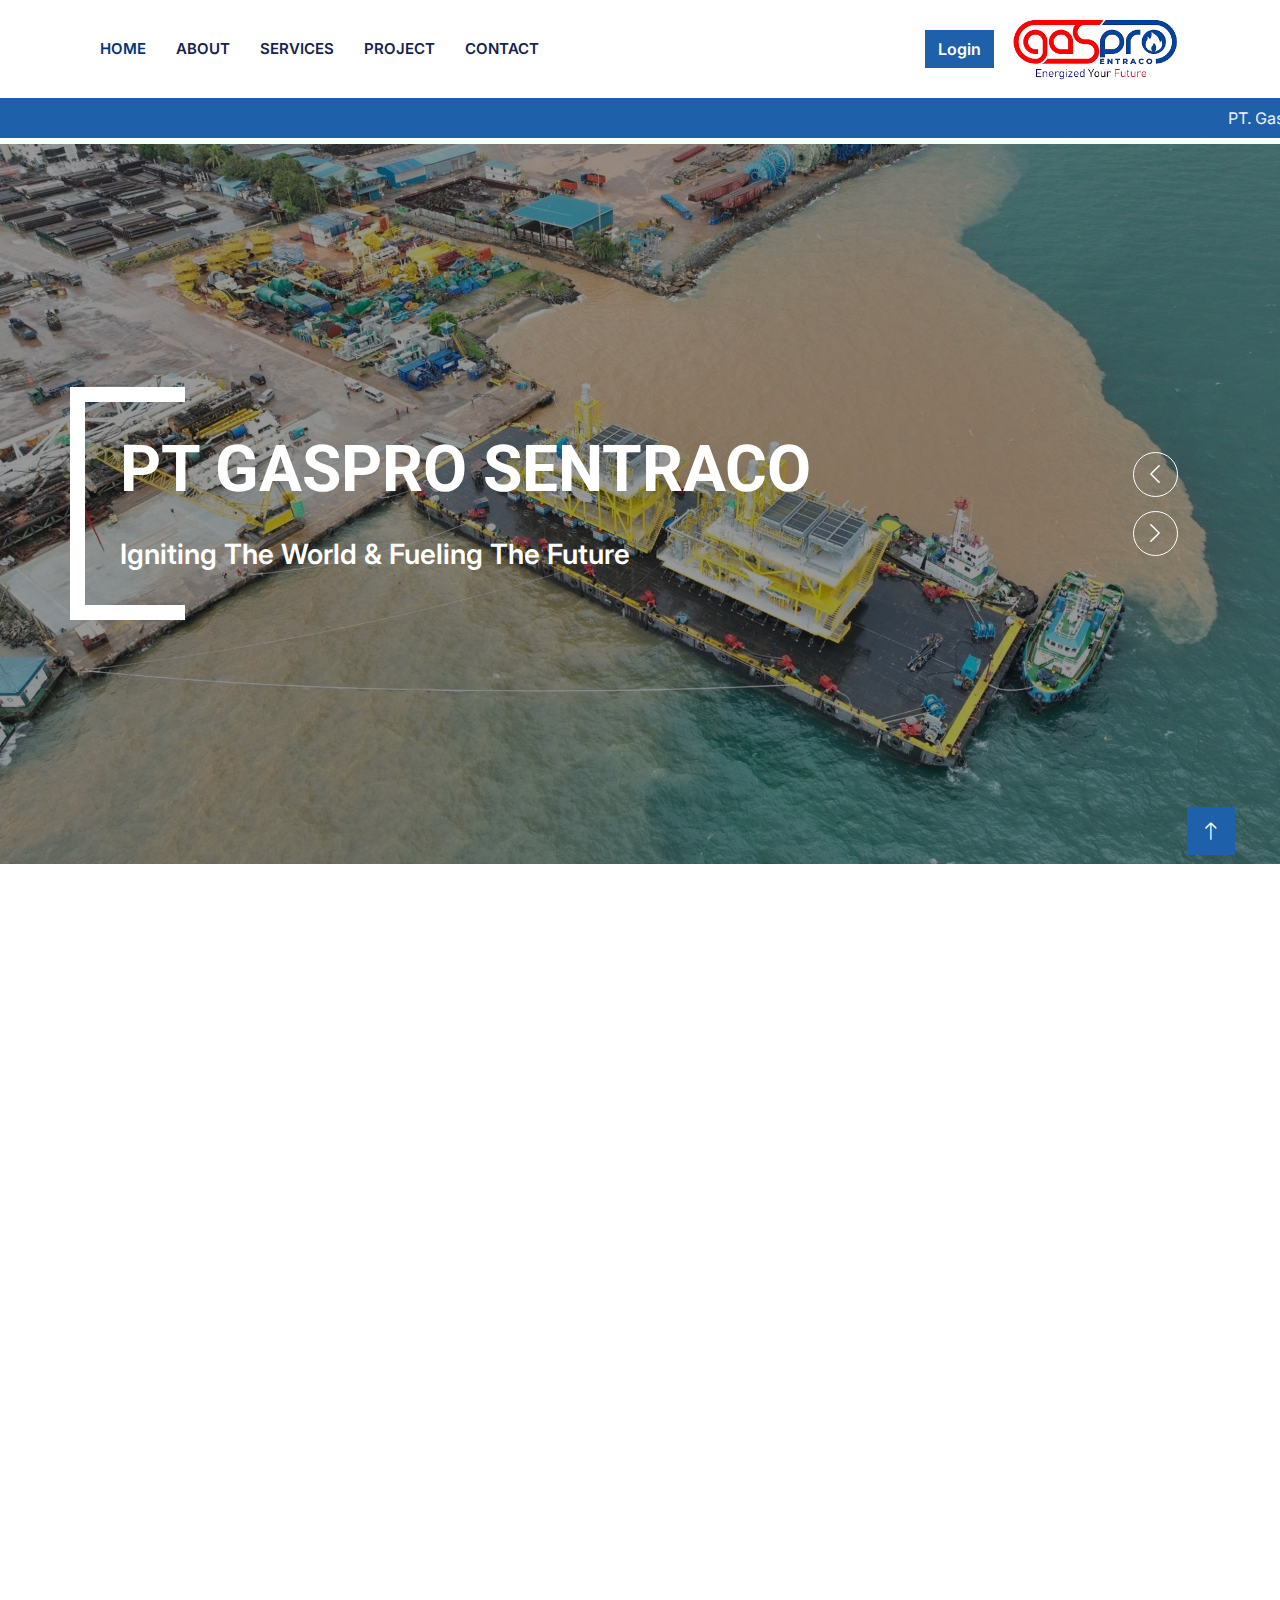
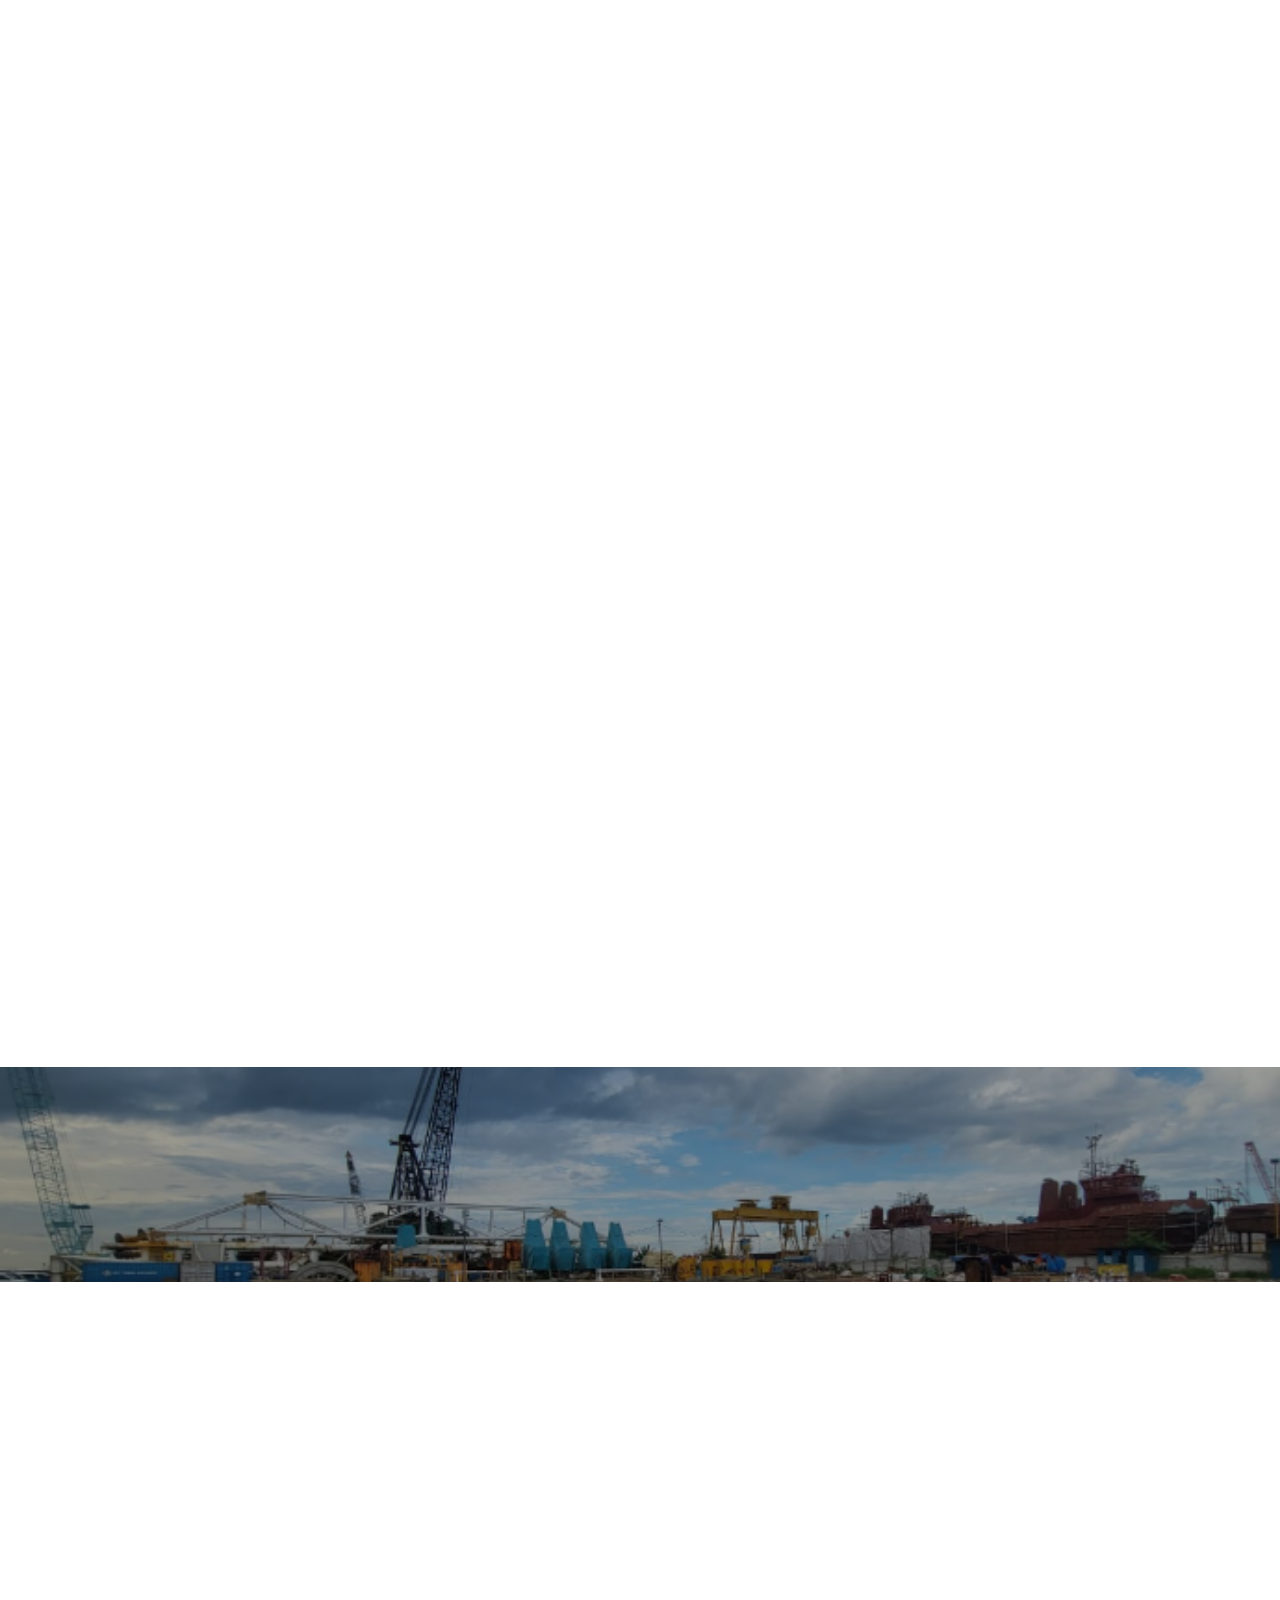
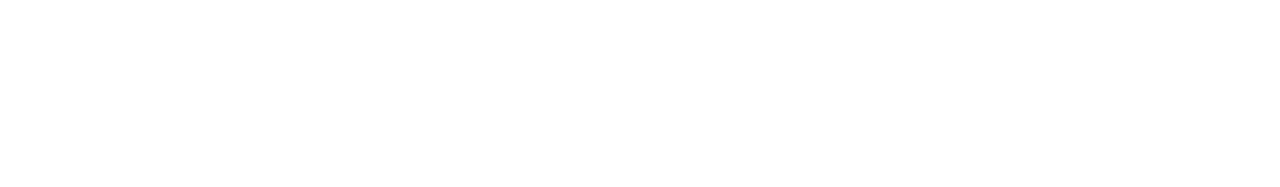
<file: index.html>
<!DOCTYPE html>
<html lang="en">
<head>
    <meta charset="UTF-8">
    <meta name="viewport" content="width=device-width, initial-scale=1.0">
    <title>Document</title>
    <link href="https://cdn.jsdelivr.net/npm/bootstrap@5.3.3/dist/css/bootstrap.min.css" rel="stylesheet" integrity="sha384-QWTKZyjpPEjISv5WaRU9OFeRpok6YctnYmDr5pNlyT2bRjXh0JMhjY6hW+ALEwIH" crossorigin="anonymous">
     <!-- Favicon -->
     <link href="img/favicon.ico" rel="icon">

     <!-- Google Web Fonts -->
     <link rel="preconnect" href="https://fonts.googleapis.com">
     <link rel="preconnect" href="https://fonts.gstatic.com" crossorigin>
     <link href="https://fonts.googleapis.com/css2?family=Inter:wght@400;600&family=Roboto:wght@500;700&display=swap" rel="stylesheet">
 
     <!-- Icon Font Stylesheet -->
     <link href="https://cdnjs.cloudflare.com/ajax/libs/font-awesome/5.10.0/css/all.min.css" rel="stylesheet">
     <link href="https://cdn.jsdelivr.net/npm/bootstrap-icons@1.4.1/font/bootstrap-icons.css" rel="stylesheet">
 
     <!-- Libraries Stylesheet -->
     <link href="lib/animate/animate.min.css" rel="stylesheet">
     <link href="lib/owlcarousel/assets/owl.carousel.min.css" rel="stylesheet">
     <link href="lib/tempusdominus/css/tempusdominus-bootstrap-4.min.css" rel="stylesheet" />
 
     <!-- Customized Bootstrap Stylesheet -->
     <link href="css/bootstrap.min.css" rel="stylesheet">
 
     <!-- Template Stylesheet -->
     <link href="css/style.css" rel="stylesheet">
</head>
<body>
    <!-- Navbar Start -->
    <div class="container-fluid nav-bar bg-light">
        <nav class="navbar navbar-expand-lg navbar-light bg-white p-3 py-lg-0 px-lg-4">
            <a href="" class="navbar-brand d-flex align-items-center m-0 p-0 d-lg-none">
                <img src="img/Gaspro Sentraco.png" alt="" width="170">
            </a>
            <button class="navbar-toggler" type="button" data-bs-toggle="collapse" data-bs-target="#navbarCollapse">
                <span class="fa fa-bars"></span>
            </button>
            <div class="collapse navbar-collapse" id="navbarCollapse">
                <div class="navbar-nav me-auto">
                    <a href="index.html" class="nav-item nav-link active">Home</a>
                    <a href="about.html" class="nav-item nav-link">About</a>
                    <a href="service.html" class="nav-item nav-link">Services</a>
                    <a href="project.html" class="nav-item nav-link">Project</a>
                    <a href="contact.html" class="nav-item nav-link">Contact</a>
                </div>

                <div class="mt-4 mt-lg-0 me-lg-n4 py-3 px-4  d-flex align-items-center">
                    <div class="navbar-nav me-auto">
                        <a href="login.html" class="btn btn-primary mx-3">Login</a>
                    </div>
                    <img src="img/Gaspro Sentraco.png" alt="" width="170">
                </div>
            </div>
        </nav>
    </div>
    <!-- Navbar End -->
    <marquee class="darkblue text-white py-2">PT. Gaspro Sentraco (GSC) founded in end of 2009 is an EPC (Engineering, Procurement, Construction) company in Indonesia.</marquee>
      <!-- Carousel Start -->
      <div class="container-fluid p-0 mb-5">
        <div class="owl-carousel header-carousel position-relative">
            <div class="owl-carousel-item position-relative">
                <img class="img-fluid" src="img/WhatsApp Image 2024-02-01 at 15.02.59 (1).jpeg" alt="" >
                <div class="position-absolute top-0 start-0 w-100 h-100 d-flex align-items-center" style="background: rgba(0, 0, 0, .4);">
                    <div class="container">
                        <div class="row justify-content-start">
                            <div class="col-10 col-lg-8">
                               
                                <h1 class="display-3 text-white animated slideInDown mb-4">PT GASPRO SENTRACO</h1>
                                <p class="fs-3 fw-medium text-white no-margin animated slideInDown">Igniting The World & Fueling The Future</p>
                                
                            </div>
                        </div>
                    </div>
                </div>
            </div>
            <div class="owl-carousel-item position-relative">
                <img class="img-fluid" src="img/WhatsApp Image 2024-02-01 at 15.02.59 (1).jpeg" alt="" >
                <div class="position-absolute top-0 start-0 w-100 h-100 d-flex align-items-center" style="background: rgba(0, 0, 0, .4);">
                    <div class="container">
                        <div class="row justify-content-start">
                            <div class="col-10 col-lg-8">
                               
                                <h1 class="display-3 text-white animated slideInDown mb-4">PT GASPRO SENTRACO</h1>
                                <p class="fs-3 fw-medium text-white no-margin animated slideInDown">Igniting The World & Fueling The Future</p>
                                
                            </div>
                        </div>
                    </div>
                </div>
            </div>
        </div>
    </div>
    <!-- Carousel End -->

       <!-- About Start -->
        
       <div class="container-xxl py-5 ">
        <div class="wow fadeInUp" data-wow-delay="0.1s">
            <h1 class="text-center">PT GASPRO SENTRACO</h1>
            <hr class="border-page">
        </div>
        <div class="container">
            <div class="row g-5">
                <div class="wow fadeInUp" data-wow-delay="0.1s">
                <p class="mb-4 text-center fs-5" style="color: #17224d;"><b>PT GASPRO SENTRACO</b>  is a developing national private company engaged in Engineering-Procurement-Construction (EPC), Equipment Package, Project Investment in the oil and gas sector, especially the provision of facilities & infrastructure and or other supporting equipment.
                </p>
                <div class="text-center">
                    <a href="" class="btn btn-primary rounded-pill">VIEW OUR COMPANY PROFILE</a>
                </div>
                </div>
                <div class="col-lg-6 wow fadeInUp" data-wow-delay="0.1s">
        
                   <p class="fs-5" style="text-align: justify; color: #17224d;">Our company has a team with multi-disciplinary expertise and knowledge so that we always complete projects on time with high quality at competitive prices. Our experience covers  <b>Fabrication Work, Mechanical & Electrical, Engineering, Procurement, Construction, Installation & Operations</b>.
                           </p><p class="fs-5 " style="text-align: justify; color: #17224d;"> always cooperate with our best partners, together to maintain the values of honesty and togetherness in achieving common goals.
                      We are very open to partnership with several models of cooperation, such as  <b>Engineering, Procurement, Construction, Installation (EPCI), Build Operate Own (BOO), Build Operate Transfer (BOT) or Equipment Rental</b>.</p>
                  
                </div>
                <div class="col-lg-6 pt-4" style="min-height: 500px;">
                    <div class="position-relative h-100 wow fadeInUp" data-wow-delay="0.5s">
                        <img class="position-absolute img-fluid w-100 h-100" src="img/Gaspro Sentraco 1.jpg" style="object-fit: cover; padding: 0 0 50px 100px;" alt="">
                        <img class="position-absolute start-0 bottom-0 img-fluid bg-white pt-2 pe-2 w-50 h-50" src="img/Gaspro Sentraco 7.jpeg" style="object-fit: cover;" alt="">
                    </div>
                </div>
            </div>
        </div>
    </div>
    <!-- About End -->

   <!-- Service Start -->
   <div class="container-xxl py-5">
    <div class="container">
        <div class="wow fadeInUp" data-wow-delay="0.1s">
            <h1 class="text-center">OUR SERVICES</h1>
            <hr class="border-page">
        </div>
        <div class="row g-4">
            <div class="col-lg-4 col-md-6 service-item-top wow fadeInUp" data-wow-delay="0.3s" >
                <div class="overflow-hidden">
                    <img class="img-fluid w-100 h-100" src="img/Gaspro Sentraco 9.jpeg" alt="">
                </div>
                <div class="bg-light" style="min-height: 345px;">
                    <div class="d-flex align-items-center justify-content-between bg-light p-4">
                        <h5 class="text-truncate me-3 mb-0 fs-3 text-dark">Technical Support</h5>
                        <a class="btn btn-square btn-outline-primary border-2 border-white flex-shrink-0" href=""><i class="fa fa-arrow-right"></i></a>                     
                    </div>
                    <hr class="border-page mt-0">
                    <p class="px-4 pb-4" style="text-align: justify; color: #17224d;">Providing technical expertise and assistance across project phases. This includes troubleshooting, ensuring equipment and processes meet safety and efficiency standards, and supporting engineering, procurement, and construction teams to resolve technical challenges and optimize operations.</p>
                </div>
            </div>
            <div class="col-lg-4 col-md-6 service-item-top wow fadeInUp" data-wow-delay="0.3s">
                <div class="overflow-hidden">
                    <img class="img-fluid w-100 h-100" src="img/Gaspro Sentraco 5..jpg" alt="">
                </div>
                <div class="bg-light" style="min-height: 345px;">
                    <div class="d-flex align-items-center justify-content-between bg-light p-4">
                        <h5 class="text-truncate me-3 mb-0 fs-3 text-dark">Fabrication</h5>
                        <a class="btn btn-square btn-outline-primary border-2 border-white flex-shrink-0" href=""><i class="fa fa-arrow-right"></i></a>                     
                    </div>
                    <hr class="border-page mt-0">
                    <p class="px-4 pb-4" style="text-align: justify; color: #17224d;">Provides the process of building components, structures, or systems, usually in a controlled environment such as a workshop or yard. It involves cutting, welding, assembling, and testing materials to create modules, pipelines, platforms, or equipment used in oil and gas projects.</p>
                </div>
            </div>
            <div class="col-lg-4 col-md-6 service-item-top wow fadeInUp" data-wow-delay="0.3s">
                <div class="overflow-hidden">
                    <img class="img-fluid w-100 h-100" src="img/Tegal Gede 1 2016..png" alt="">
                </div>
                <div class="bg-light" style="min-height: 345px;">
                    <div class="d-flex align-items-center justify-content-between bg-light p-4">
                        <h5 class="text-truncate me-3 mb-0 fs-3 text-dark">Engineering</h5>
                        <a class="btn btn-square btn-outline-primary border-2 border-white flex-shrink-0" href=""><i class="fa fa-arrow-right"></i></a>                     
                    </div>
                    <hr class="border-page mt-0">
                    <p class="px-4 pb-4" style="text-align: justify; color: #17224d;">Providing solutions in the oil and gas industry through the process of designing and developing structures, systems and technology needed to support project operations. This process includes technical analysis, detailed planning, and implementation of innovative solutions that ensure safety, efficiency, and compliance with industry standards.</p>
                </div>
            </div>
        </div>
    </div>
</div>
<!-- Service End -->

   <!-- Fact Start -->
   <div class="container-fluid fact bg-dark my-5 py-5">
    <div class="container">
        <div class="row g-4">
            <div class="col-md-6 col-lg-3 text-center wow fadeIn" data-wow-delay="0.1s">
                <i class="fa fa-check fa-2x text-white mb-3"></i>
                <h2 class="text-white mb-2" data-toggle="counter-up">1234</h2>
                <p class="text-white mb-0">Years Experience</p>
            </div>
            <div class="col-md-6 col-lg-3 text-center wow fadeIn" data-wow-delay="0.3s">
                <i class="fa fa-users-cog fa-2x text-white mb-3"></i>
                <h2 class="text-white mb-2" data-toggle="counter-up">1234</h2>
                <p class="text-white mb-0">Expert Technicians</p>
            </div>
            <div class="col-md-6 col-lg-3 text-center wow fadeIn" data-wow-delay="0.5s">
                <i class="fa fa-users fa-2x text-white mb-3"></i>
                <h2 class="text-white mb-2" data-toggle="counter-up">1234</h2>
                <p class="text-white mb-0">Satisfied Clients</p>
            </div>
            <div class="col-md-6 col-lg-3 text-center wow fadeIn" data-wow-delay="0.7s">
                <i class="fa fa-wrench fa-2x text-white mb-3"></i>
                <h2 class="text-white mb-2" data-toggle="counter-up">1234</h2>
                <p class="text-white mb-0">Compleate Projects</p>
            </div>
        </div>
    </div>
</div>
<!-- Fact End -->

    <!-- Footer Start -->
    <div class="container-fluid text-light footer pt-5 mt-5 wow fadeIn" data-wow-delay="0.1s" style="background-color: #043579;">
        <div class="container py-5">
            <div class="row g-5">
                <div class="col-lg-3 col-md-6">
                    <h4 class="text-light mb-4">Address</h4>
                    <p class="mb-2" style="text-align: justify;"><i class="fa fa-map-marker-alt me-3"></i>Jl Raya Rw. Bambu No 19E 13, RT. 1/RW.5, Ps Minggu Kota Jakarta Selatan</p>
                    <p class="mb-2"><i class="fa fa-phone-alt me-3"></i>+62 (21) 788-34-836</p>
                    <p class="mb-2"><i class="fa fa-envelope me-3"></i>info@gasprosentraco.com</p>
                    <div class="d-flex pt-2">
                        <a class="btn btn-outline-light btn-social" href=""><i class="fab fa-twitter"></i></a>
                        <a class="btn btn-outline-light btn-social" href=""><i class="fab fa-facebook-f"></i></a>
                        <a class="btn btn-outline-light btn-social" href=""><i class="fab fa-linkedin-in"></i></a>
                    </div>
                </div>
                <div class="col-lg-3 col-md-6">
                    <h4 class="text-light mb-4">Opening Hours</h4>
                    <h6 class="text-light">Monday - Friday:</h6>
                    <p class="mb-4">08.00 AM - 17.00 PM</p>
                </div>
                <div class="col-lg-6 col-md-6">
                    <h4 class="text-light mb-4">About Us</h4>
                    <p style="text-align: justify !important;">We are a team of passionate people whose goal is to improve everyone's life through disruptive products. We build great products to solve your business problems.

                        Our products are designed for small to medium size companies willing to optimize their performance.</p>
                </div>
            </div>
        </div>
        <div class="container">
            <div class="copyright">
                <div class="row">
                    <div class="col-md-6 text-center text-md-start mb-3 mb-md-0">
                        &copy; <a class="border-bottom" href="#">PT. GASPRO SENTRACO</a>, All Right Reserved.
                    </div>
                </div>
            </div>
        </div>
    </div>
    <!-- Footer End -->
    <!-- Back to Top -->
    <a href="#" class="btn btn-lg btn-primary btn-lg-square rounded-0 back-to-top"><i class="bi bi-arrow-up"></i></a>


    <!-- JavaScript Libraries -->
    <script src="https://code.jquery.com/jquery-3.4.1.min.js"></script>
    <script src="https://cdn.jsdelivr.net/npm/bootstrap@5.0.0/dist/js/bootstrap.bundle.min.js"></script>
    <script src="lib/wow/wow.min.js"></script>
    <script src="lib/easing/easing.min.js"></script>
    <script src="lib/waypoints/waypoints.min.js"></script>
    <script src="lib/counterup/counterup.min.js"></script>
    <script src="lib/owlcarousel/owl.carousel.min.js"></script>
    <script src="lib/tempusdominus/js/moment.min.js"></script>
    <script src="lib/tempusdominus/js/moment-timezone.min.js"></script>
    <script src="lib/tempusdominus/js/tempusdominus-bootstrap-4.min.js"></script>

    <!-- Template Javascript -->
    <script src="js/main.js"></script>
    <script src="https://cdn.jsdelivr.net/npm/bootstrap@5.3.3/dist/js/bootstrap.bundle.min.js" integrity="sha384-YvpcrYf0tY3lHB60NNkmXc5s9fDVZLESaAA55NDzOxhy9GkcIdslK1eN7N6jIeHz" crossorigin="anonymous"></script>
</body>
</html>
</file>
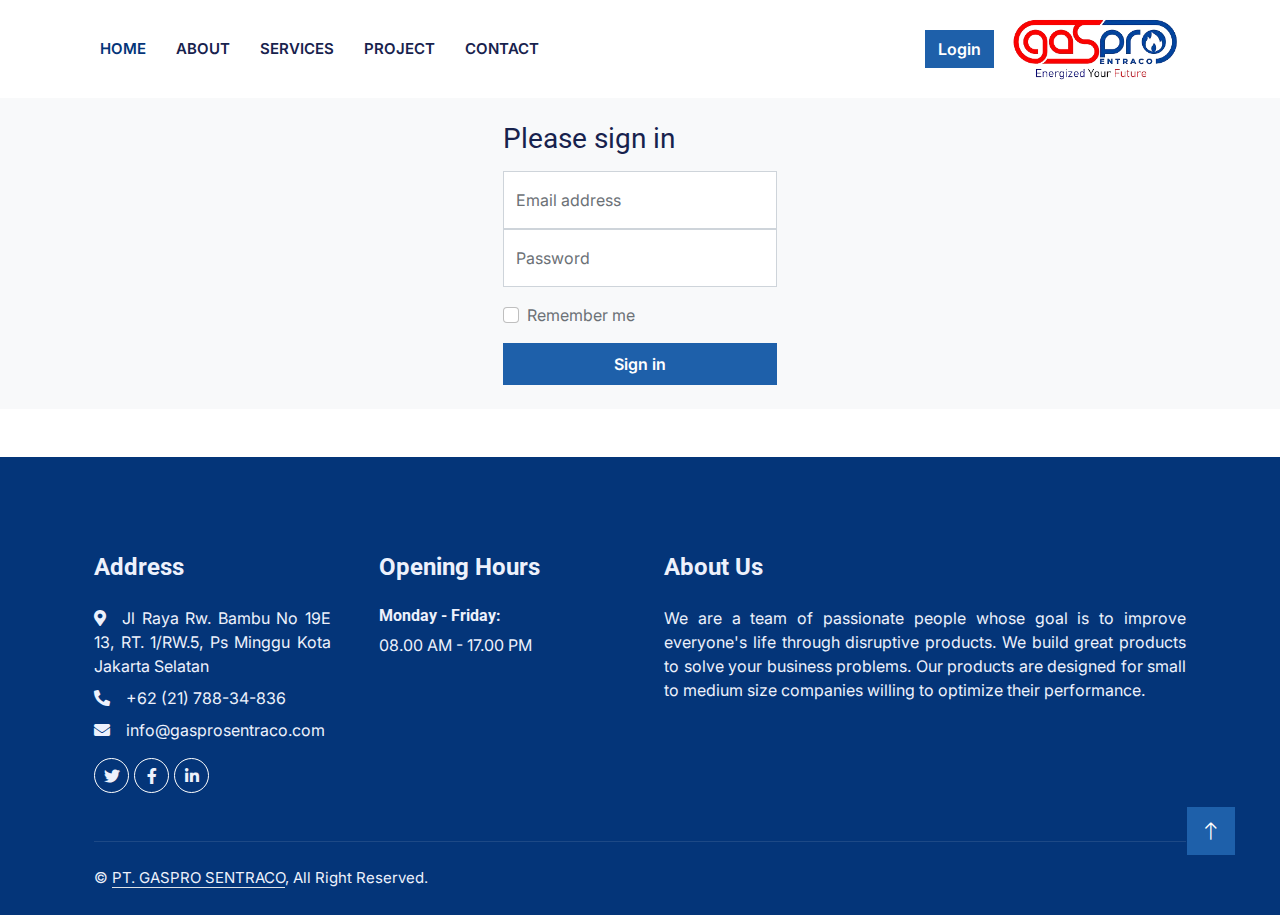
<file: login.html>
<!DOCTYPE html>
<html lang="en">
<head>
    <meta charset="UTF-8">
    <meta name="viewport" content="width=device-width, initial-scale=1.0">
    <title>Document</title>
    <link href="https://cdn.jsdelivr.net/npm/bootstrap@5.3.3/dist/css/bootstrap.min.css" rel="stylesheet" integrity="sha384-QWTKZyjpPEjISv5WaRU9OFeRpok6YctnYmDr5pNlyT2bRjXh0JMhjY6hW+ALEwIH" crossorigin="anonymous">
     <!-- Favicon -->
     <link href="img/favicon.ico" rel="icon">

     <!-- Google Web Fonts -->
     <link rel="preconnect" href="https://fonts.googleapis.com">
     <link rel="preconnect" href="https://fonts.gstatic.com" crossorigin>
     <link href="https://fonts.googleapis.com/css2?family=Inter:wght@400;600&family=Roboto:wght@500;700&display=swap" rel="stylesheet">
 
     <!-- Icon Font Stylesheet -->
     <link href="https://cdnjs.cloudflare.com/ajax/libs/font-awesome/5.10.0/css/all.min.css" rel="stylesheet">
     <link href="https://cdn.jsdelivr.net/npm/bootstrap-icons@1.4.1/font/bootstrap-icons.css" rel="stylesheet">
 
     <!-- Libraries Stylesheet -->
     <link href="lib/animate/animate.min.css" rel="stylesheet">
     <link href="lib/owlcarousel/assets/owl.carousel.min.css" rel="stylesheet">
     <link href="lib/tempusdominus/css/tempusdominus-bootstrap-4.min.css" rel="stylesheet" />
 
     <!-- Customized Bootstrap Stylesheet -->
     <link href="css/bootstrap.min.css" rel="stylesheet">
 
     <!-- Template Stylesheet -->
     <link href="css/style.css" rel="stylesheet">
</head>
<body>
    <!-- Navbar Start -->
    <div class="container-fluid nav-bar bg-light">
        <nav class="navbar navbar-expand-lg navbar-light bg-white p-3 py-lg-0 px-lg-4">
            <a href="" class="navbar-brand d-flex align-items-center m-0 p-0 d-lg-none">
                <img src="img/Gaspro Sentraco.png" alt="" width="170">
            </a>
            <button class="navbar-toggler" type="button" data-bs-toggle="collapse" data-bs-target="#navbarCollapse">
                <span class="fa fa-bars"></span>
            </button>
            <div class="collapse navbar-collapse" id="navbarCollapse">
                <div class="navbar-nav me-auto">
                    <a href="index.html" class="nav-item nav-link active">Home</a>
                    <a href="about.html" class="nav-item nav-link">About</a>
                    <a href="service.html" class="nav-item nav-link">Services</a>
                    <a href="project.html" class="nav-item nav-link">Project</a>
                    <a href="contact.html" class="nav-item nav-link">Contact</a>
                </div>

                <div class="mt-4 mt-lg-0 me-lg-n4 py-3 px-4  d-flex align-items-center">
                    <div class="navbar-nav me-auto">
                        <a href="login.html" class="btn btn-primary mx-3">Login</a>
                    </div>
                    <img src="img/Gaspro Sentraco.png" alt="" width="170">
                </div>
            </div>
        </nav>
    </div>
    <!-- Navbar End -->
<div class="d-flex justify-content-center  py-4 bg-body-tertiary">

        <form>
          <h1 class="h3 mb-3 fw-normal">Please sign in</h1>
      
          <div class="form-floating">
            <input type="email" class="form-control my-3s" id="floatingInput" placeholder="name@example.com">
            <label for="floatingInput">Email address</label>
          </div>
          <div class="form-floating">
            <input type="password" class="form-control my-3s" id="floatingPassword" placeholder="Password">
            <label for="floatingPassword">Password</label>
          </div>
      
          <div class="form-check text-start my-3">
            <input class="form-check-input" type="checkbox" value="remember-me" id="flexCheckDefault">
            <label class="form-check-label" for="flexCheckDefault">
              Remember me
            </label>
          </div>
          <button class="btn btn-primary w-100 py-2" type="submit">Sign in</button>
 
        </form>
    
</div>
    <!-- Footer Start -->
    <div class="container-fluid text-light footer pt-5 mt-5 wow fadeIn" data-wow-delay="0.1s" style="background-color: #043579;">
        <div class="container py-5">
            <div class="row g-5">
                <div class="col-lg-3 col-md-6">
                    <h4 class="text-light mb-4">Address</h4>
                    <p class="mb-2" style="text-align: justify;"><i class="fa fa-map-marker-alt me-3"></i>Jl Raya Rw. Bambu No 19E 13, RT. 1/RW.5, Ps Minggu Kota Jakarta Selatan</p>
                    <p class="mb-2"><i class="fa fa-phone-alt me-3"></i>+62 (21) 788-34-836</p>
                    <p class="mb-2"><i class="fa fa-envelope me-3"></i>info@gasprosentraco.com</p>
                    <div class="d-flex pt-2">
                        <a class="btn btn-outline-light btn-social" href=""><i class="fab fa-twitter"></i></a>
                        <a class="btn btn-outline-light btn-social" href=""><i class="fab fa-facebook-f"></i></a>
                        <a class="btn btn-outline-light btn-social" href=""><i class="fab fa-linkedin-in"></i></a>
                    </div>
                </div>
                <div class="col-lg-3 col-md-6">
                    <h4 class="text-light mb-4">Opening Hours</h4>
                    <h6 class="text-light">Monday - Friday:</h6>
                    <p class="mb-4">08.00 AM - 17.00 PM</p>
                </div>
                <div class="col-lg-6 col-md-6">
                    <h4 class="text-light mb-4">About Us</h4>
                    <p style="text-align: justify !important;">We are a team of passionate people whose goal is to improve everyone's life through disruptive products. We build great products to solve your business problems.

                        Our products are designed for small to medium size companies willing to optimize their performance.</p>
                </div>
            </div>
        </div>
        <div class="container">
            <div class="copyright">
                <div class="row">
                    <div class="col-md-6 text-center text-md-start mb-3 mb-md-0">
                        &copy; <a class="border-bottom" href="#">PT. GASPRO SENTRACO</a>, All Right Reserved.
                    </div>
                </div>
            </div>
        </div>
    </div>
    <!-- Footer End -->
    <!-- Back to Top -->
    <a href="#" class="btn btn-lg btn-primary btn-lg-square rounded-0 back-to-top"><i class="bi bi-arrow-up"></i></a>


    <!-- JavaScript Libraries -->
    <script src="https://code.jquery.com/jquery-3.4.1.min.js"></script>
    <script src="https://cdn.jsdelivr.net/npm/bootstrap@5.0.0/dist/js/bootstrap.bundle.min.js"></script>
    <script src="lib/wow/wow.min.js"></script>
    <script src="lib/easing/easing.min.js"></script>
    <script src="lib/waypoints/waypoints.min.js"></script>
    <script src="lib/counterup/counterup.min.js"></script>
    <script src="lib/owlcarousel/owl.carousel.min.js"></script>
    <script src="lib/tempusdominus/js/moment.min.js"></script>
    <script src="lib/tempusdominus/js/moment-timezone.min.js"></script>
    <script src="lib/tempusdominus/js/tempusdominus-bootstrap-4.min.js"></script>

    <!-- Template Javascript -->
    <script src="js/main.js"></script>
    <script src="https://cdn.jsdelivr.net/npm/bootstrap@5.3.3/dist/js/bootstrap.bundle.min.js" integrity="sha384-YvpcrYf0tY3lHB60NNkmXc5s9fDVZLESaAA55NDzOxhy9GkcIdslK1eN7N6jIeHz" crossorigin="anonymous"></script>
</body>
</html>
</file>
<file: css/style.css>
/********** Template CSS **********/
:root {
    --primary: #043579;
    --secondary: #fd0002;
    --light: #EDF1FC;
    --dark: #17224D;
}

.fw-medium {
    font-weight: 600 !important;
}

.back-to-top {
    position: fixed;
    display: none;
    right: 45px;
    bottom: 45px;
    z-index: 99;
}

.btn-red{
    background-color: #fd0002;
}

.darkblue{
    background-color: #1E60AA;
}

.border-page{
    border: 2px solid #043579;
    border-radius: 5px;
}

/*** Spinner ***/
#spinner {
    opacity: 0;
    visibility: hidden;
    transition: opacity .5s ease-out, visibility 0s linear .5s;
    z-index: 99999;
}

#spinner.show {
    transition: opacity .5s ease-out, visibility 0s linear 0s;
    visibility: visible;
    opacity: 1;
}


/*** Button ***/
.btn {
    font-weight: 600;
    transition: .5s;
}

.btn.btn-primary,
.btn.btn-secondary {
    color: #FFFFFF;
}

.btn-square {
    width: 38px;
    height: 38px;
}

.btn-sm-square {
    width: 32px;
    height: 32px;
}

.btn-lg-square {
    width: 48px;
    height: 48px;
}

.btn-square,
.btn-sm-square,
.btn-lg-square {
    padding: 0;
    display: flex;
    align-items: center;
    justify-content: center;
    font-weight: normal;
}


/*** Navbar ***/
.top-bar {
    height: 75px;
    padding: 0 4rem;
}

.navbar{
   background-color: #fff !important;
}

.nav-bar {
    background-color: #fff !important;
    position: relative;
    padding: 0 4.75rem;
    transition: .5s;
    z-index: 9999;
}

.nav-bar.sticky-top {
    position: sticky;
    padding: 0;
    z-index: 9999;
}

.navbar .dropdown-toggle::after {
    border: none;
    content: "\f107";
    font-family: "Font Awesome 5 Free";
    font-weight: 900;
    vertical-align: middle;
    margin-left: 8px;
}

.navbar-light .navbar-nav .nav-link {
    margin-right: 30px;
    padding: 25px 0;
    color: var(--dark);
    font-size: 15px;
    font-weight: 600;
    text-transform: uppercase;
    outline: none;

    
}

.no-margin{
    margin: 0 !important;
}

.navbar-light .navbar-nav .nav-link:hover,
.navbar-light .navbar-nav .nav-link.active {
    color: var(--primary);
}

@media (max-width: 991.98px) {
    .nav-bar {
        padding: 0;
    }

    .navbar-light .navbar-nav .nav-link  {
        margin-right: 0;
        padding: 10px 0;
    }

    .navbar-light .navbar-nav {
        margin-top: 1rem;
        padding-top: 1rem;
        border-top: 1px solid #EEEEEE;
    }
}

@media (min-width: 992px) {
    .navbar .nav-item .dropdown-menu {
        display: block;
        border: none;
        margin-top: 0;
        top: 150%;
        opacity: 0;
        visibility: hidden;
        transition: .5s;
    }

    .navbar .nav-item:hover .dropdown-menu {
        top: 100%;
        visibility: visible;
        transition: .5s;
        opacity: 1;
    }
}


/*** Header ***/
.header-carousel .container,
.page-header .container {
    position: relative;
    padding: 45px 0 45px 35px;
    border-left: 15px solid #FFFFFF;
}

.header-carousel .container::before,
.header-carousel .container::after,
.page-header .container::before,
.page-header .container::after {
    position: absolute;
    content: "";
    top: 0;
    left: 0;
    width: 100px;
    height: 15px;
    background: #FFFFFF;
}

.header-carousel .container::after,
.page-header .container::after {
    top: 100%;
    margin-top: -15px;
}

@media (max-width: 768px) {
    .header-carousel .owl-carousel-item {
        position: relative;
        min-height: 500px;
    }
    
    .header-carousel .owl-carousel-item img {
        position: absolute;
        width: 100%;
        height: 100%;
        object-fit: cover;
    }

    .header-carousel .owl-carousel-item h5,
    .header-carousel .owl-carousel-item p {
        font-size: 14px !important;
        font-weight: 400 !important;
    }

    .header-carousel .owl-carousel-item h1 {
        font-size: 30px;
        font-weight: 600;
    }
}

.header-carousel .owl-nav {
    position: absolute;
    top: 50%;
    right: 8%;
    transform: translateY(-50%);
    display: flex;
    flex-direction: column;
}

.header-carousel .owl-nav .owl-prev,
.header-carousel .owl-nav .owl-next {
    margin: 7px 0;
    width: 45px;
    height: 45px;
    display: flex;
    align-items: center;
    justify-content: center;
    color: #FFFFFF;
    background: transparent;
    border: 1px solid #FFFFFF;
    border-radius: 45px;
    font-size: 22px;
    transition: .5s;
}

.header-carousel .owl-nav .owl-prev:hover,
.header-carousel .owl-nav .owl-next:hover {
    background: var(--primary);
    border-color: var(--primary);
}

.page-header {
    background: linear-gradient(rgba(0, 0, 0, .4), rgba(0, 0, 0, .4)), url(../img/header\ gaspro\ 2.png) center center no-repeat;
    background-size: cover;
}

.breadcrumb-item + .breadcrumb-item::before {
    color: var(--light);
}


/*** Facts ***/
.fact {
    background: linear-gradient(rgba(0, 0, 0, .4), rgba(0, 0, 0, .4)), url(../img/GasproSentraco6.png) center center no-repeat;
    background-size: cover;
}


/*** Service ***/
.service-item-top img {
    transition: .5s;
}

.service-item-top:hover img {
    transform: scale(1.1);
}

.service-carousel .owl-dots {
    margin-top: 24px;
    display: flex;
    align-items: flex-end;
    justify-content: center;
}

.service-carousel .owl-dot {
    position: relative;
    display: inline-block;
    margin: 0 5px;
    width: 15px;
    height: 15px;
    background: var(--primary);
    border: 5px solid var(--light);
    transition: .5s;
}

.service-carousel .owl-dot.active {
    background: var(--light);
    border-color: var(--primary);
}


/*** Booking ***/
.video {
    position: relative;
    padding: 8rem 0 12rem 0;
    background: linear-gradient(rgba(0, 0, 0, .4), rgba(0, 0, 0, .4)), url(../img/carousel-1.jpg) center center no-repeat;
    background-size: cover;
    display: flex;
    flex-direction: column;
    align-items: center;
    justify-content: center;
}

.video .btn-play {
    position: relative;
    box-sizing: content-box;
    display: block;
    width: 32px;
    height: 44px;
    border-radius: 50%;
    border: none;
    outline: none;
    padding: 18px 20px 18px 28px;
    margin-bottom: 4rem;
}

.video .btn-play:before {
    content: "";
    position: absolute;
    z-index: 0;
    left: 50%;
    top: 50%;
    transform: translateX(-50%) translateY(-50%);
    display: block;
    width: 100px;
    height: 100px;
    background: #FFFFFF;
    border-radius: 50%;
    animation: pulse-border 1500ms ease-out infinite;
}

.video .btn-play:after {
    content: "";
    position: absolute;
    z-index: 1;
    left: 50%;
    top: 50%;
    transform: translateX(-50%) translateY(-50%);
    display: block;
    width: 100px;
    height: 100px;
    background: #FFFFFF;
    border-radius: 50%;
    transition: all 200ms;
}

.video .btn-play img {
    position: relative;
    z-index: 3;
    max-width: 100%;
    width: auto;
    height: auto;
}

.video .btn-play span {
    display: block;
    position: relative;
    z-index: 3;
    width: 0;
    height: 0;
    border-left: 32px solid var(--primary);
    border-top: 22px solid transparent;
    border-bottom: 22px solid transparent;
}

@keyframes pulse-border {
    0% {
        transform: translateX(-50%) translateY(-50%) translateZ(0) scale(1);
        opacity: 1;
    }

    100% {
        transform: translateX(-50%) translateY(-50%) translateZ(0) scale(1.5);
        opacity: 0;
    }
}

#videoModal {
    z-index: 99999;
}

#videoModal .modal-dialog {
    position: relative;
    max-width: 800px;
    margin: 60px auto 0 auto;
}

#videoModal .modal-body {
    position: relative;
    padding: 0px;
}

#videoModal .close {
    position: absolute;
    width: 30px;
    height: 30px;
    right: 0px;
    top: -30px;
    z-index: 999;
    font-size: 30px;
    font-weight: normal;
    color: #FFFFFF;
    background: #000000;
    opacity: 1;
}

.bootstrap-datetimepicker-widget.bottom {
    top: auto !important;
}

.bootstrap-datetimepicker-widget .table * {
    border-bottom-width: 0px;
}

.bootstrap-datetimepicker-widget .table th {
    font-weight: 500;
}

.bootstrap-datetimepicker-widget.dropdown-menu {
    padding: 10px;
    border-radius: 2px;
}

.bootstrap-datetimepicker-widget table td.active,
.bootstrap-datetimepicker-widget table td.active:hover {
    background: var(--primary);
}

.bootstrap-datetimepicker-widget table td.today::before {
    border-bottom-color: var(--primary);
}


/*** Team ***/
.team-item img {
    transition: .5s;
}

.team-item:hover img {
    transform: scale(1.1);
}

.team-item .team-text {
    height: 90px;
    overflow: hidden;
}

.team-item .team-text .bg-light,
.team-item .team-text .bg-primary {
    position: relative;
    height: 90px;
    display: flex;
    align-items: center;
    justify-content: center;
    flex-direction: column;
    transition: .5s;
}

.team-item .team-text .bg-primary {
    flex-direction: row;
}

.team-item:hover .team-text .bg-light {
    margin-top: -90px;
}

.team-item .team-text .bg-primary .btn {
    color: var(--primary);
    background: #FFFFFF;
}

.team-item .team-text .bg-primary .btn:hover {
    color: #FFFFFF;
    background: var(--secondary)
}


/*** Testimonial ***/
.testimonial-carousel .owl-item .testimonial-text,
.testimonial-carousel .owl-item.center .testimonial-text * {
    position: relative;
    transition: .5s;
}

.testimonial-carousel .owl-item.center .testimonial-text {
    background: var(--primary) !important;
}

.testimonial-carousel .owl-item.center .testimonial-text * {
    color: #FFFFFF !important;
}

.testimonial-carousel .owl-item .testimonial-text::after {
    position: absolute;
    content: "";
    width: 0;
    height: 0;
    left: 50%;
    bottom: -30px;
    transform: translateX(-50%);
    border: 15px solid;
    border-color: var(--light) transparent transparent transparent;
    transition: .5s;

}

.testimonial-carousel .owl-item.center .testimonial-text::after {
    border-color: var(--primary) transparent transparent transparent;
}

.testimonial-carousel .owl-nav {
    position: absolute;
    width: 350px;
    bottom: 100px;
    left: 50%;
    transform: translateX(-50%);
    display: flex;
    justify-content: space-between;
    opacity: 0;
    transition: .5s;
    z-index: 1;
}

.testimonial-carousel:hover .owl-nav {
    width: 300px;
    opacity: 1;
}

.testimonial-carousel .owl-nav .owl-prev,
.testimonial-carousel .owl-nav .owl-next {
    font-size: 30px;
    color: var(--primary);
}

.testimonial-carousel .owl-nav .owl-prev:hover,
.testimonial-carousel .owl-nav .owl-next:hover {
    color: var(--dark);
}


/*** Footer ***/
.footer .btn.btn-social {
    margin-right: 5px;
    width: 35px;
    height: 35px;
    display: flex;
    align-items: center;
    justify-content: center;
    color: var(--light);
    border: 1px solid #FFFFFF;
    border-radius: 35px;
    transition: .3s;
}

.footer .btn.btn-social:hover {
    color: var(--primary);
}

.footer .btn.btn-link {
    display: block;
    margin-bottom: 5px;
    padding: 0;
    text-align: left;
    color: #FFFFFF;
    font-size: 15px;
    font-weight: normal;
    text-transform: capitalize;
    transition: .3s;
}

.footer .btn.btn-link::before {
    position: relative;
    content: "\f105";
    font-family: "Font Awesome 5 Free";
    font-weight: 900;
    margin-right: 10px;
}

.footer .btn.btn-link:hover {
    letter-spacing: 1px;
    box-shadow: none;
}

.footer .copyright {
    padding: 25px 0;
    font-size: 15px;
    border-top: 1px solid rgba(256, 256, 256, .1);
}

.footer .copyright a {
    color: var(--light);
}
</file>
